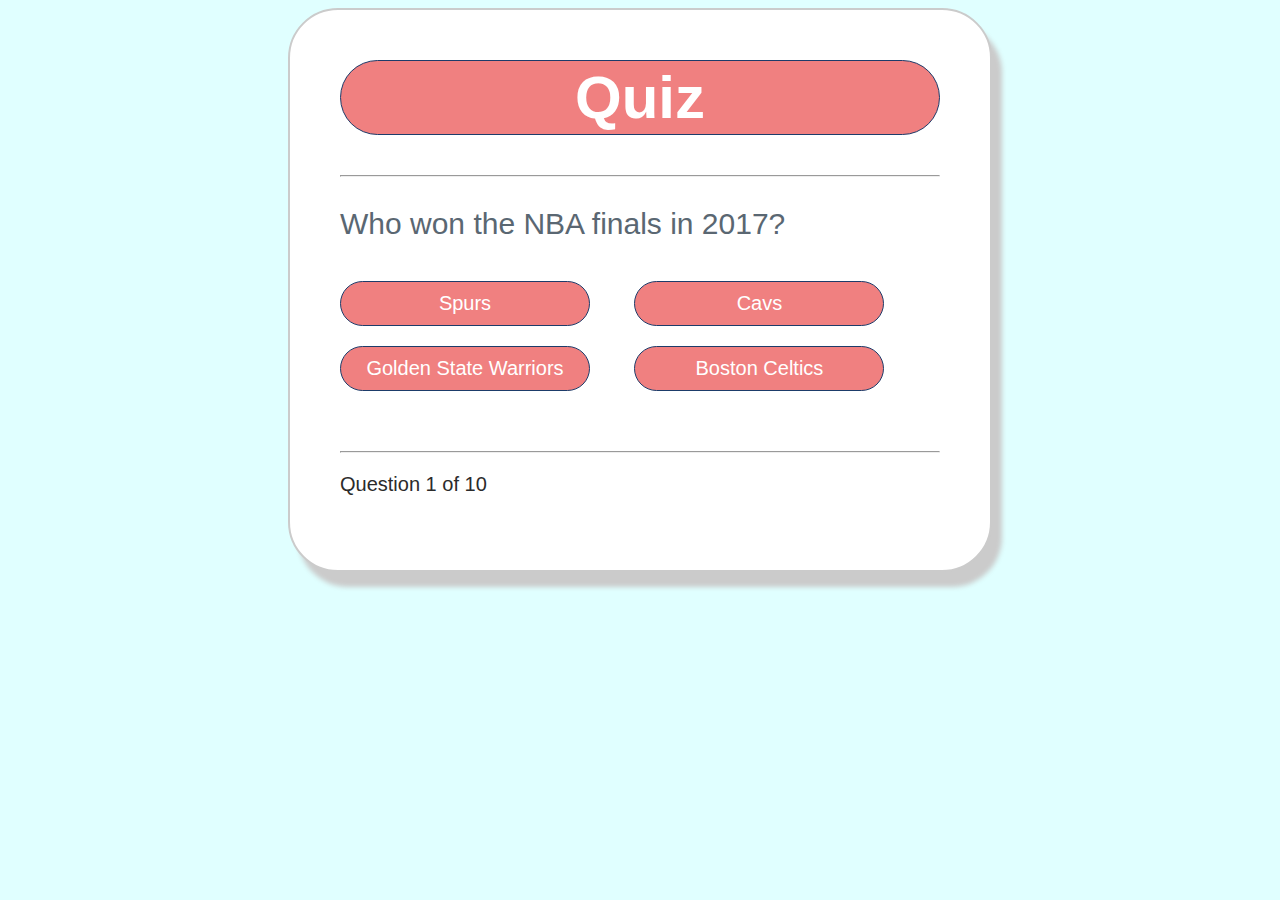
<file: index.html>
<!DOCTYPE html>
<html lang="en">
<head>
	<meta charset="utf-8">
	<title>Quiz</title>
	<link rel="stylesheet" type="text/css" href="quiz.css">
</head>
<body>
	<div class="grid">
		<div id="quiz">
			<h1>Quiz</h1>
			<hr style="margin-bottom: 20px">

			<p id="question"></p>

			<div class="buttons">
				<button id="btn0"><span id="choice0"></span></button>
				<button id="btn1"><span id="choice1"></span></button>
				<button id="btn2"><span id="choice2"></span></button>
				<button id="btn3"><span id="choice3"></span></button>
			</div>

			<hr style="margin-top: 50px">
			<footer>
				<p id="progress">Question x of y.</p>
			</footer>
		</div>
	</div>

</body>
<script src="quiz.js"></script>
</html>
</file>
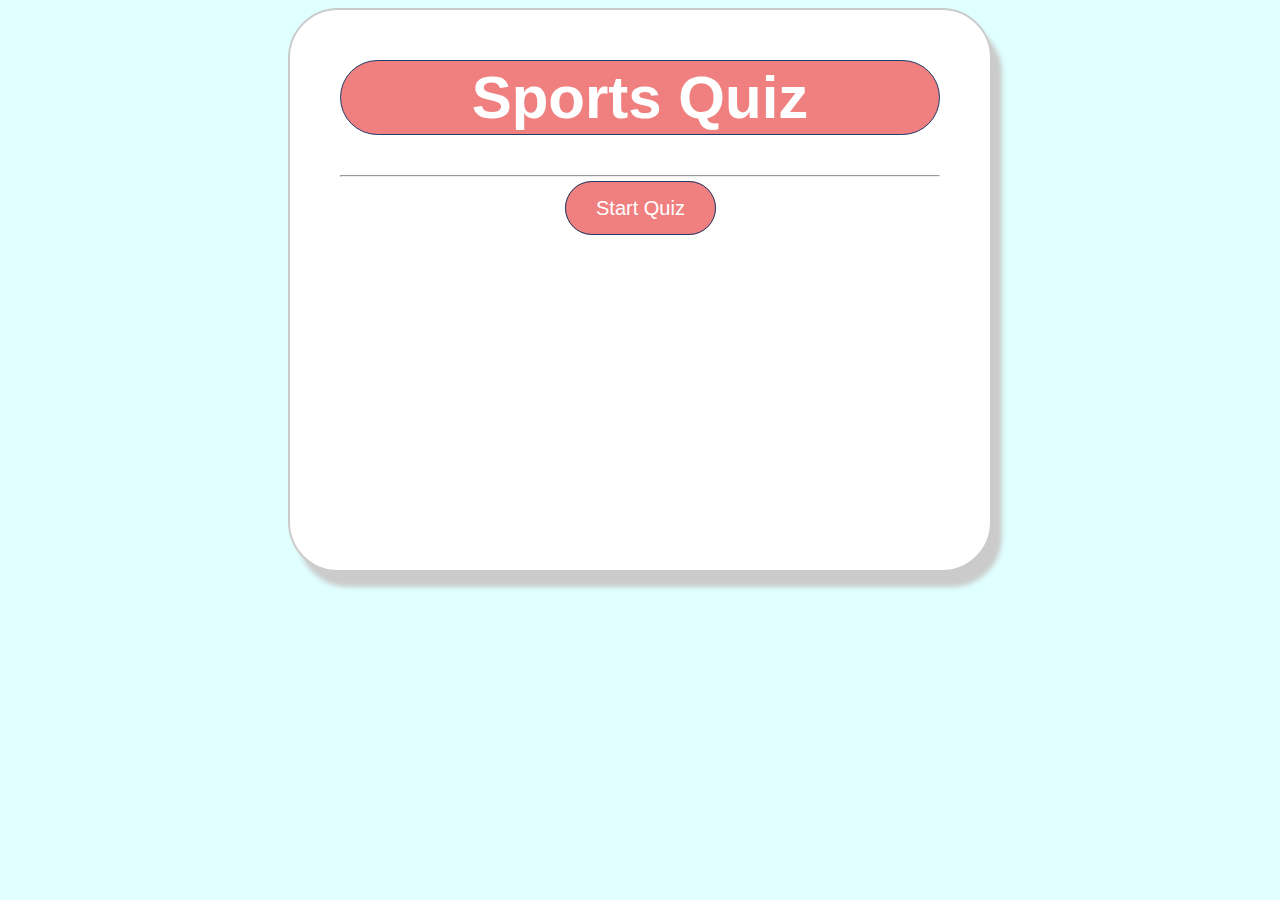
<file: splash.html>
<!DOCTYPE html>
<html lang="en">
<head>
	<meta charset="utf-8">
	<title>Quiz</title>
	<link rel="stylesheet" type="text/css" href="quiz.css">
</head>
<body>
	<div class="grid">
		<div id="quiz">
			<h1>Sports Quiz</h1>
			<hr style="margin-bottom: 20px">
	<a href="index.html">Start Quiz</a>

			
		</div>
	</div>

</body>
<script src="quiz.js"></script>
</html>
</file>
<file: quiz.css>
body {
	background-color: #E0FFFF;
	font-family: sans-serif;
}

.grid {
	width: 600px;
	height: 500px;
	margin: 0 auto;
	background-color: #fff;
	padding: 10px 50px 50px 50px;
	border-radius: 50px;
	border: 2px solid #cbcbcb;
	box-shadow: 10px 15px 5px #cbcbcb;
}

.grid h1 {
	font-family: sans-serif;
	background-color: #F08080;
	font-size: 60px;
	text-align: center;
	color: #fff;
	padding: 2px 0px;
	border-radius: 50px;
	border:1px solid #1d3c6a;
}

.grid #question {
	font-family: sans-serif;
	font-size: 30px;
	color: #5a6772;
}

.buttons {
	margin-top: 30px;
}

#btn0, #btn1, #btn2, #btn3 {
	background-color: #F08080;
	width: 250px;
	font-size: 20px;
	color: #fff;
	border:1px solid #1d3c6a;
	border-radius: 50px;
	margin: 10px 40px 10px 0px;
	padding: 10px 10px;
}

#score {
	text-align: center;
	font-family: sans-serif;
	font-size: 30px;
}

#progress {
	color: #2b2b2b;
	font-size: 20px ;
	font-family: sans-serif;
}

#btn0:hover, #btn1:hover, #btn2:hover, #btn3:hover {
	cursor: pointer;
	background-color: lightblue;
}


#btn0:focus, #btn1:focus, #btn2:focus, #btn3:focus {
	outline: 0;
}

#btn {
	color: #fff;
}

a {
	text-decoration: none;
	font-family: sans-serif;
	background-color: #F08080;
	font-size: 20px;
	text-align: center;
	color: #fff;
	padding: 15px 30px;
	border-radius: 60px;
	border:1px solid #1d3c6a;
	margin: 40px 40px 40px 225px;
}

a:hover {
	background-color: lightblue;
}

#quiz h2 {
	margin-top: 100px;
}
</file>
